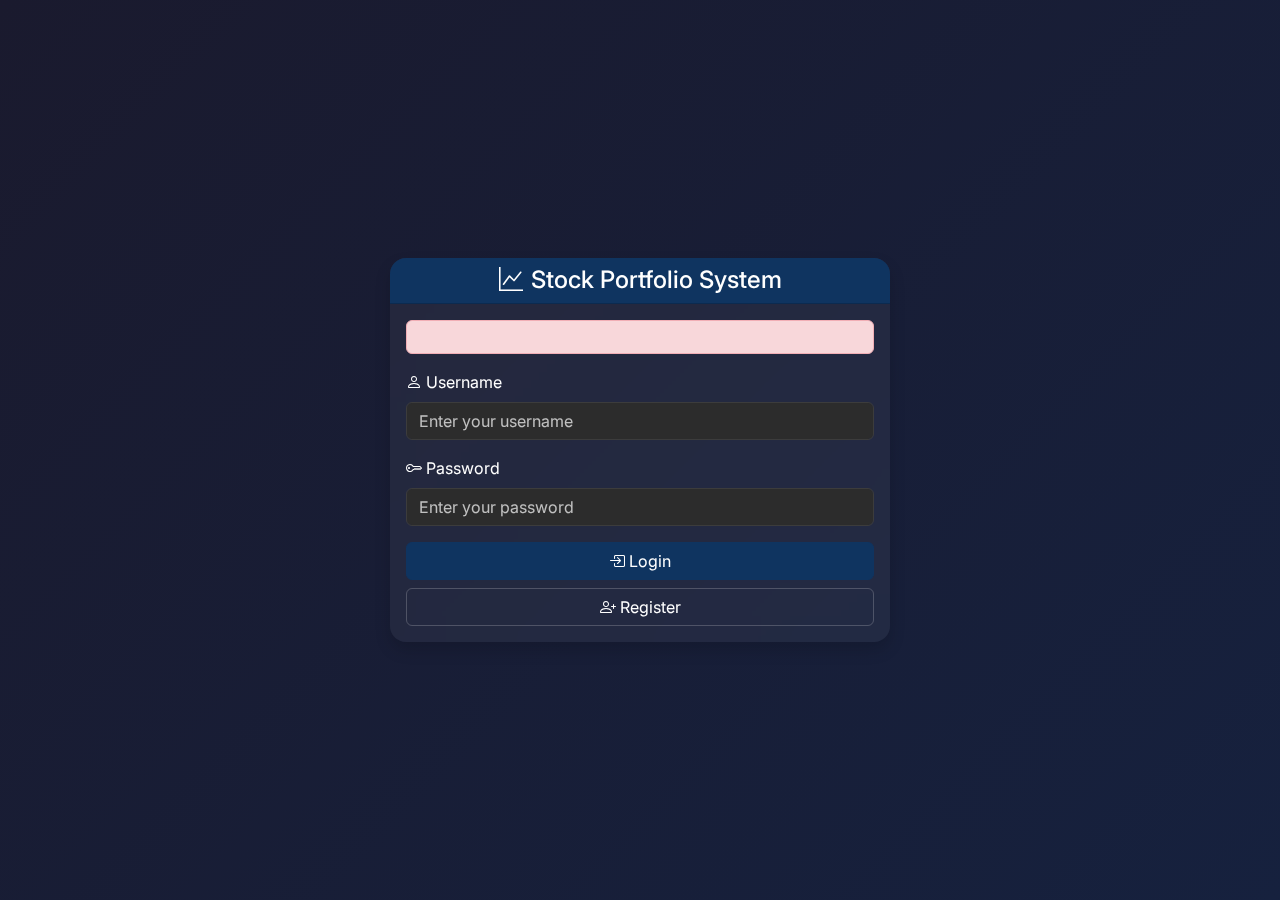
<file: StockPortfolioManagementSystem/src/main/resources/templates/auth/login.html>
<!DOCTYPE html>
<html xmlns:th="http://www.thymeleaf.org">
<head>
    <title>Login - Stock Portfolio System</title>
    <link href="https://cdn.jsdelivr.net/npm/bootstrap@5.3.0/dist/css/bootstrap.min.css" rel="stylesheet">
    <link rel="stylesheet" href="https://cdn.jsdelivr.net/npm/bootstrap-icons@1.10.0/font/bootstrap-icons.css">
    <link href="https://fonts.googleapis.com/css2?family=Inter:wght@400;500;600;700&display=swap" rel="stylesheet">
    <link rel="stylesheet" th:href="@{/css/styles.css}">
    <style>
        body {
            font-family: 'Inter', -apple-system, BlinkMacSystemFont, 'Segoe UI', Roboto, Oxygen, Ubuntu, Cantarell, sans-serif;
            background: linear-gradient(135deg, #1a1a2e 0%, #16213e 100%);
            min-height: 100vh;
            margin: 0;
            display: flex;
            justify-content: center;
            align-items: center;
        }
        .container {
            display: flex;
            justify-content: center;
            align-items: center;
            min-height: 100vh;
            padding: 20px;
        }
        .card {
            border: none;
            box-shadow: 0 0.5rem 1rem rgba(0, 0, 0, 0.3);
            border-radius: 1rem;
            background-color: rgba(255, 255, 255, 0.05);
            backdrop-filter: blur(10px);
            width: 100%;
            max-width: 500px;
        }
        .form-control {
            background-color: #2c2c2c;
            border-color: #3c3c3c;
            color: white;
        }
        .form-control::placeholder {
            color: rgba(255, 255, 255, 0.7);
        }
        .card-header {
            background-color: #0f3460;
            color: white;
            border-radius: 1rem 1rem 0 0 !important;
        }
        .btn-primary {
            background-color: #0f3460;
            border-color: #0f3460;
        }
        .btn-primary:hover {
            background-color: #16213e;
            border-color: #16213e;
        }
        .btn-outline-secondary {
            color: white;
            border-color: rgba(255, 255, 255, 0.2);
        }
        .btn-outline-secondary:hover {
            background-color: rgba(255, 255, 255, 0.1);
            border-color: rgba(255, 255, 255, 0.3);
        }
        .input-group-text {
            background-color: #2c2c2c;
            border-color: #3c3c3c;
            color: white;
        }
    </style>
</head>
<body>
    <div class="container">
        <div class="card shadow">
            <div class="card-header text-center">
                <h4 class="mb-0">
                    <i class="bi bi-graph-up me-2"></i>Stock Portfolio System
                </h4>
            </div>
            <div class="card-body">
                <div th:if="${error}" class="alert alert-danger" th:text="${error}"></div>
                <form th:action="@{/login}" method="post">
                    <div class="mb-3">
                        <label for="username" class="form-label text-white">
                            <i class="bi bi-person"></i> Username
                        </label>
                        <input type="text" class="form-control" id="username" name="username" required
                               placeholder="Enter your username">
                    </div>
                    <div class="mb-3">
                        <label for="password" class="form-label text-white">
                            <i class="bi bi-key"></i> Password
                        </label>
                        <input type="password" class="form-control" id="password" name="password" required
                               placeholder="Enter your password">
                    </div>
                    <div class="d-grid gap-2">
                        <button type="submit" class="btn btn-primary">
                            <i class="bi bi-box-arrow-in-right"></i> Login
                        </button>
                        <a th:href="@{/register}" class="btn btn-outline-secondary">
                            <i class="bi bi-person-plus"></i> Register
                        </a>
                    </div>
                </form>
            </div>
        </div>
    </div>

    <script src="https://cdn.jsdelivr.net/npm/bootstrap@5.3.0/dist/js/bootstrap.bundle.min.js"></script>
</body>
</html>
</file>
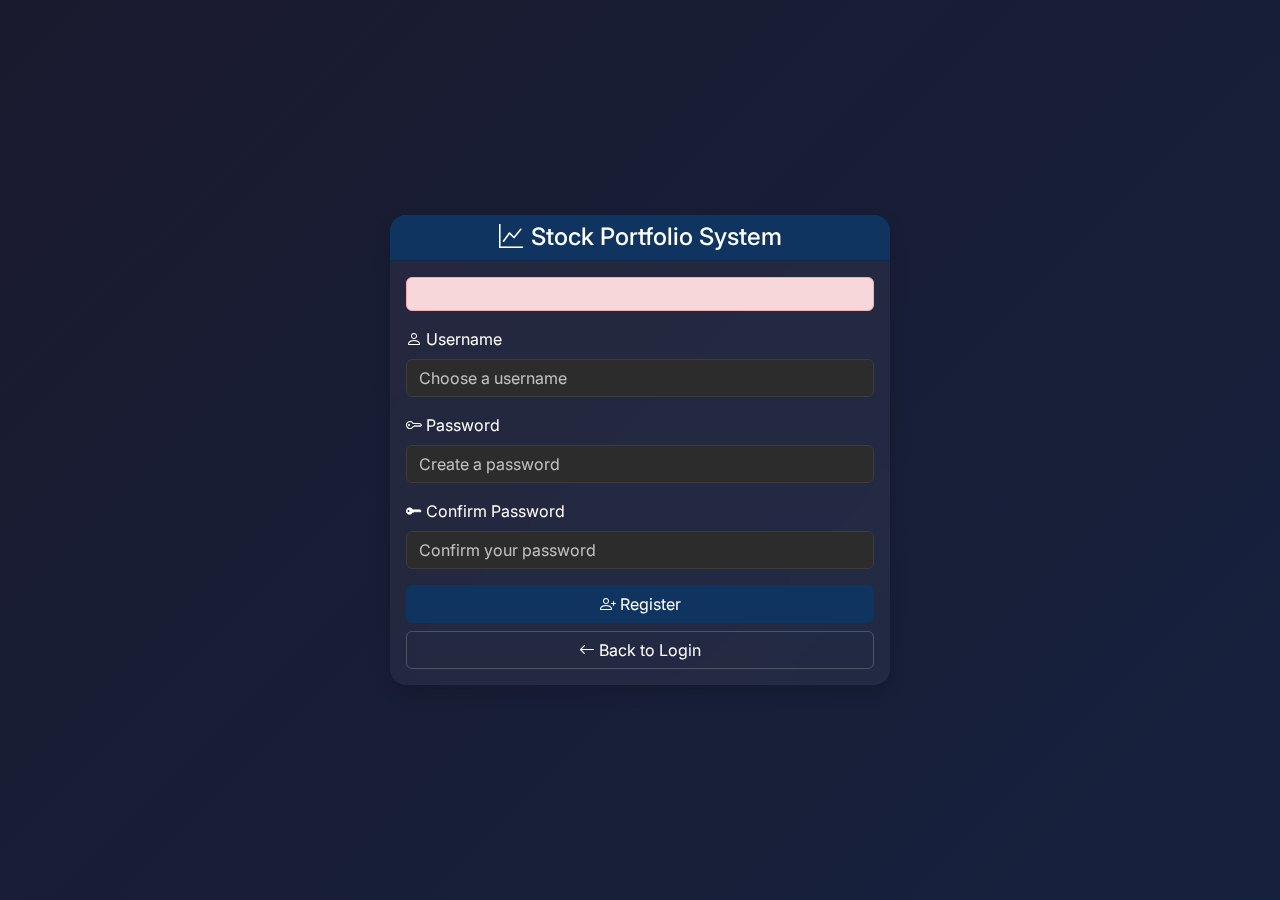
<file: StockPortfolioManagementSystem/src/main/resources/templates/auth/register.html>
<!DOCTYPE html>
<html xmlns:th="http://www.thymeleaf.org">
<head>
    <title>Register - Stock Portfolio System</title>
    <link href="https://cdn.jsdelivr.net/npm/bootstrap@5.3.0/dist/css/bootstrap.min.css" rel="stylesheet">
    <link rel="stylesheet" href="https://cdn.jsdelivr.net/npm/bootstrap-icons@1.10.0/font/bootstrap-icons.css">
    <link href="https://fonts.googleapis.com/css2?family=Inter:wght@400;500;600;700&display=swap" rel="stylesheet">
    <link rel="stylesheet" th:href="@{/css/styles.css}">
    <style>
        body {
            font-family: 'Inter', -apple-system, BlinkMacSystemFont, 'Segoe UI', Roboto, Oxygen, Ubuntu, Cantarell, sans-serif;
            background: linear-gradient(135deg, #1a1a2e 0%, #16213e 100%);
            min-height: 100vh;
            margin: 0;
            display: flex;
            justify-content: center;
            align-items: center;
        }
        .container {
            display: flex;
            justify-content: center;
            align-items: center;
            min-height: 100vh;
            padding: 20px;
        }
        .card {
            border: none;
            box-shadow: 0 0.5rem 1rem rgba(0, 0, 0, 0.3);
            border-radius: 1rem;
            background-color: rgba(255, 255, 255, 0.05);
            backdrop-filter: blur(10px);
            width: 100%;
            max-width: 500px;
        }
        .form-control {
            background-color: #2c2c2c;
            border-color: #3c3c3c;
            color: white;
        }
        .form-control::placeholder {
            color: rgba(255, 255, 255, 0.7);
        }
        .card-header {
            background-color: #0f3460;
            color: white;
            border-radius: 1rem 1rem 0 0 !important;
        }
        .btn-primary {
            background-color: #0f3460;
            border-color: #0f3460;
        }
        .btn-primary:hover {
            background-color: #16213e;
            border-color: #16213e;
        }
        .btn-outline-secondary {
            color: white;
            border-color: rgba(255, 255, 255, 0.2);
        }
        .btn-outline-secondary:hover {
            background-color: rgba(255, 255, 255, 0.1);
            border-color: rgba(255, 255, 255, 0.3);
        }
        .input-group-text {
            background-color: #2c2c2c;
            border-color: #3c3c3c;
            color: white;
        }
    </style>
</head>
<body>
    <div class="container">
        <div class="card shadow">
            <div class="card-header text-center">
                <h4 class="mb-0">
                    <i class="bi bi-graph-up me-2"></i>Stock Portfolio System
                </h4>
            </div>
            <div class="card-body">
                <div th:if="${error}" class="alert alert-danger" th:text="${error}"></div>
                <form th:action="@{/register}" method="post">
                    <div class="mb-3">
                        <label for="username" class="form-label text-white">
                            <i class="bi bi-person"></i> Username
                        </label>
                        <input type="text" class="form-control" id="username" name="username" required
                               placeholder="Choose a username">
                    </div>
                    <div class="mb-3">
                        <label for="password" class="form-label text-white">
                            <i class="bi bi-key"></i> Password
                        </label>
                        <input type="password" class="form-control" id="password" name="password" required
                               placeholder="Create a password">
                    </div>
                    <div class="mb-3">
                        <label for="confirmPassword" class="form-label text-white">
                            <i class="bi bi-key-fill"></i> Confirm Password
                        </label>
                        <input type="password" class="form-control" id="confirmPassword" name="confirmPassword" required
                               placeholder="Confirm your password">
                    </div>
                    <!-- <div class="mb-3">
                        <label for="initialCash" class="form-label text-white">
                            <i class="bi bi-wallet2"></i> Initial Cash Balance
                        </label>
                        <div class="input-group">
                            <span class="input-group-text">$</span>
                            <input type="number" class="form-control" id="initialCash" name="initialCash" required
                                   step="0.01" min="0" value="10000.00">
                        </div> 
                    </div> -->
                    <div class="d-grid gap-2">
                        <button type="submit" class="btn btn-primary">
                            <i class="bi bi-person-plus"></i> Register
                        </button>
                        <a th:href="@{/login}" class="btn btn-outline-secondary">
                            <i class="bi bi-arrow-left"></i> Back to Login
                        </a>
                    </div>
                </form>
            </div>
        </div>
    </div>

    <script src="https://cdn.jsdelivr.net/npm/bootstrap@5.3.0/dist/js/bootstrap.bundle.min.js"></script>
</body>
</html>
</file>
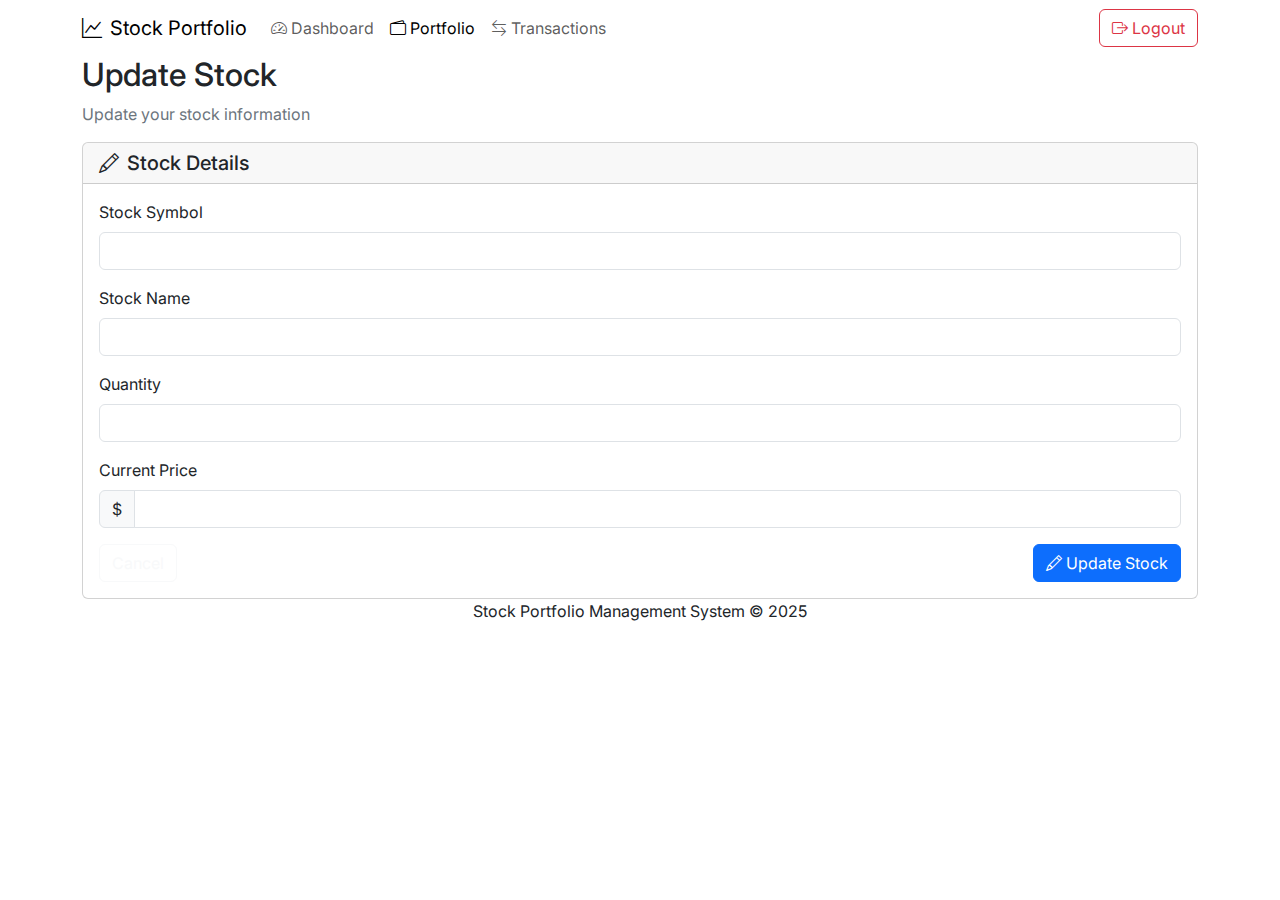
<file: StockPortfolioManagementSystem/src/main/resources/templates/portfolio/update-stock.html>
<!DOCTYPE html>
<html xmlns:th="http://www.thymeleaf.org">
<head>
    <title>Update Stock - Stock Portfolio System</title>
    <link href="https://cdn.jsdelivr.net/npm/bootstrap@5.3.0/dist/css/bootstrap.min.css" rel="stylesheet">
    <link rel="stylesheet" href="https://cdn.jsdelivr.net/npm/bootstrap-icons@1.10.0/font/bootstrap-icons.css">
    <link href="https://fonts.googleapis.com/css2?family=Inter:wght@400;500;600;700&display=swap" rel="stylesheet">
    <link rel="stylesheet" th:href="@{/css/styles.css}">
    <style>
        /* Ensure styles are applied immediately */
        body {
            font-family: 'Inter', -apple-system, BlinkMacSystemFont, 'Segoe UI', Roboto, Oxygen, Ubuntu, Cantarell, sans-serif;
        }
    </style>
</head>
<body>
    <nav class="navbar navbar-expand-lg">
        <div class="container">
            <a class="navbar-brand" href="#">
                <i class="bi bi-graph-up me-2"></i>Stock Portfolio
            </a>
            <button class="navbar-toggler" type="button" data-bs-toggle="collapse" data-bs-target="#navbarNav">
                <span class="navbar-toggler-icon"></span>
            </button>
            <div class="collapse navbar-collapse" id="navbarNav">
                <ul class="navbar-nav me-auto">
                    <li class="nav-item">
                        <a class="nav-link" th:href="@{/dashboard}">
                            <i class="bi bi-speedometer2 me-1"></i>Dashboard
                        </a>
                    </li>
                    <li class="nav-item">
                        <a class="nav-link active" th:href="@{/portfolio}">
                            <i class="bi bi-wallet2 me-1"></i>Portfolio
                        </a>
                    </li>
                    <li class="nav-item">
                        <a class="nav-link" th:href="@{/transactions}">
                            <i class="bi bi-arrow-left-right me-1"></i>Transactions
                        </a>
                    </li>
                </ul>
                <form th:action="@{/logout}" method="post" class="d-flex">
                    <button class="btn btn-outline-danger" type="submit">
                        <i class="bi bi-box-arrow-right me-1"></i>Logout
                    </button>
                </form>
            </div>
        </div>
    </nav>

    <div class="dashboard-content">
        <div class="container">
            <div class="dashboard-header">
                <h2>Update Stock</h2>
                <p class="text-secondary">Update your stock information</p>
            </div>

            <div class="card">
                <div class="card-header">
                    <h5 class="mb-0">
                        <i class="bi bi-pencil me-2"></i>Stock Details
                    </h5>
                </div>
                <div class="card-body">
                    <form th:action="@{/portfolio/update}" method="post" th:object="${stock}">
                        <input type="hidden" th:field="*{id}">
                        <div class="mb-3">
                            <label for="symbol" class="form-label">Stock Symbol</label>
                            <input type="text" class="form-control" id="symbol" th:field="*{symbol}" readonly>
                        </div>
                        <div class="mb-3">
                            <label for="name" class="form-label">Stock Name</label>
                            <input type="text" class="form-control" id="name" th:field="*{name}" readonly>
                        </div>
                        <div class="mb-3">
                            <label for="quantity" class="form-label">Quantity</label>
                            <input type="number" class="form-control" id="quantity" th:field="*{quantity}" required min="1">
                        </div>
                        <div class="mb-3">
                            <label for="currentPrice" class="form-label">Current Price</label>
                            <div class="input-group">
                                <span class="input-group-text">$</span>
                                <input type="number" class="form-control" id="currentPrice" th:field="*{currentPrice}" required step="0.01" min="0.01">
                            </div>
                        </div>
                        <div class="d-flex justify-content-between">
                            <a th:href="@{/portfolio}" class="btn btn-outline-light">Cancel</a>
                            <button type="submit" class="btn btn-primary">
                                <i class="bi bi-pencil me-1"></i>Update Stock
                            </button>
                        </div>
                    </form>
                </div>
            </div>
        </div>
    </div>

    <footer>
        <div class="container text-center">
            <p class="mb-0">Stock Portfolio Management System © 2025</p>
        </div>
    </footer>

    <script src="https://cdn.jsdelivr.net/npm/bootstrap@5.3.0/dist/js/bootstrap.bundle.min.js"></script>
</body>
</html>
</file>
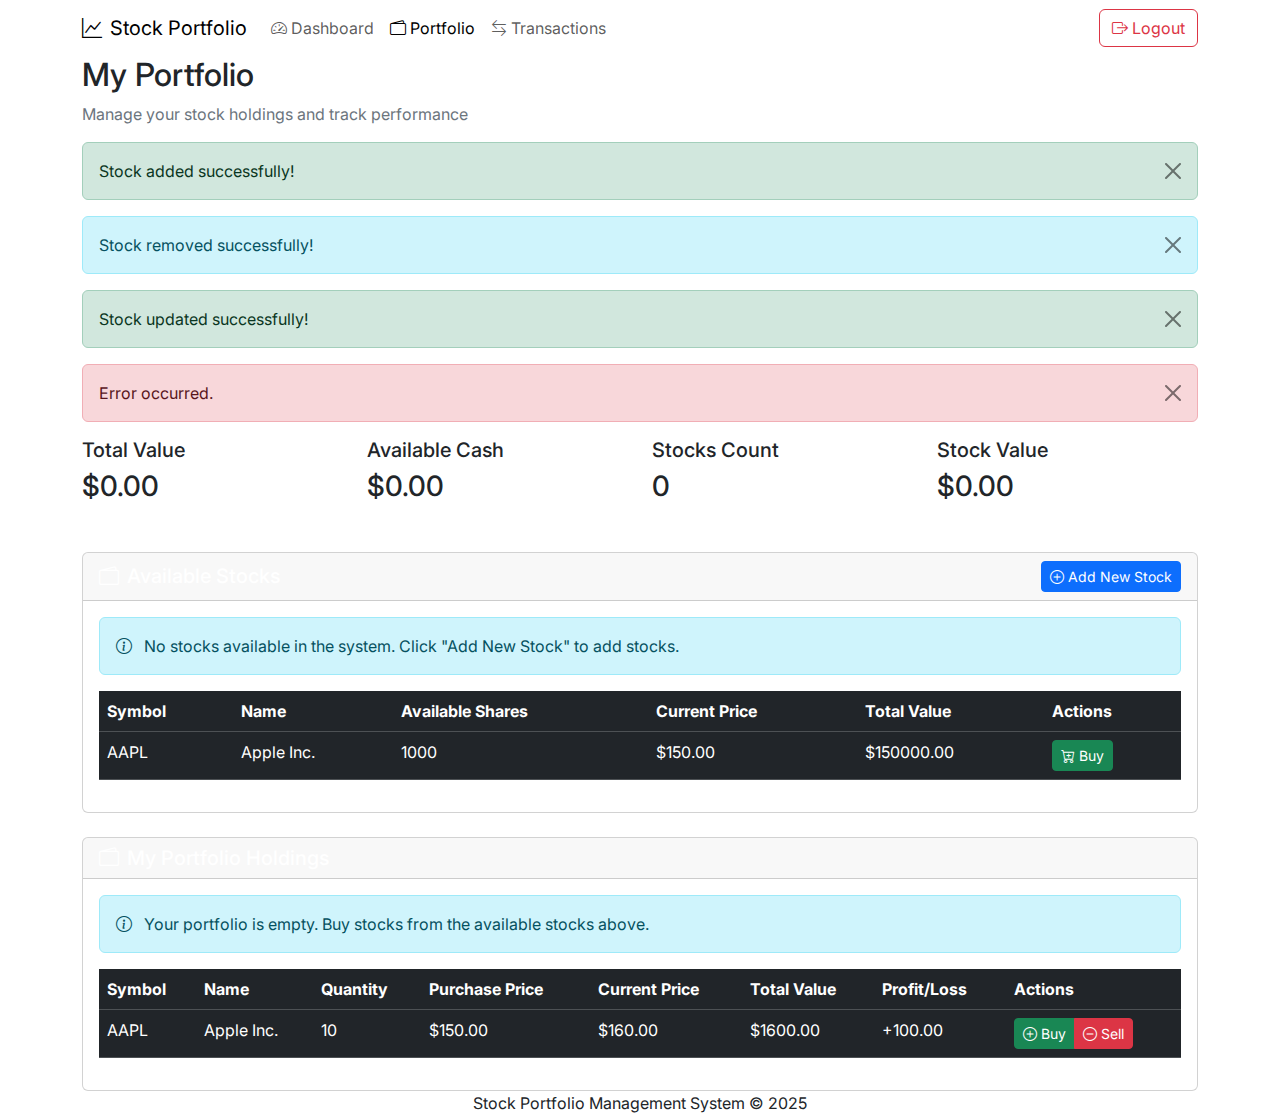
<file: StockPortfolioManagementSystem/src/main/resources/templates/portfolio/view.html>
<!DOCTYPE html>
<html xmlns:th="http://www.thymeleaf.org">
<head>
    <title>Portfolio - Stock Portfolio System</title>
    <link href="https://cdn.jsdelivr.net/npm/bootstrap@5.3.0/dist/css/bootstrap.min.css" rel="stylesheet">
    <link rel="stylesheet" href="https://cdn.jsdelivr.net/npm/bootstrap-icons@1.10.0/font/bootstrap-icons.css">
    <link href="https://fonts.googleapis.com/css2?family=Inter:wght@400;500;600;700&display=swap" rel="stylesheet">
    <link rel="stylesheet" th:href="@{/css/styles.css}">
    <style>
        /* Ensure styles are applied immediately */
        body {
            font-family: 'Inter', -apple-system, BlinkMacSystemFont, 'Segoe UI', Roboto, Oxygen, Ubuntu, Cantarell, sans-serif;
        }
    </style>
</head>
<body>
    <nav class="navbar navbar-expand-lg">
        <div class="container">
            <a class="navbar-brand" href="#">
                <i class="bi bi-graph-up me-2"></i>Stock Portfolio
            </a>
            <button class="navbar-toggler" type="button" data-bs-toggle="collapse" data-bs-target="#navbarNav">
                <span class="navbar-toggler-icon"></span>
            </button>
            <div class="collapse navbar-collapse" id="navbarNav">
                <ul class="navbar-nav me-auto">
                    <li class="nav-item">
                        <a class="nav-link" th:href="@{/dashboard}">
                            <i class="bi bi-speedometer2 me-1"></i>Dashboard
                        </a>
                    </li>
                    <li class="nav-item">
                        <a class="nav-link active" th:href="@{/portfolio}">
                            <i class="bi bi-wallet2 me-1"></i>Portfolio
                        </a>
                    </li>
                    <li class="nav-item">
                        <a class="nav-link" th:href="@{/transactions}">
                            <i class="bi bi-arrow-left-right me-1"></i>Transactions
                        </a>
                    </li>
                </ul>
                <form th:action="@{/logout}" method="post" class="d-flex">
                    <button class="btn btn-outline-danger" type="submit">
                        <i class="bi bi-box-arrow-right me-1"></i>Logout
                    </button>
                </form>
            </div>
        </div>
    </nav>

    <div class="dashboard-content">
        <div class="container">
            <div class="dashboard-header">
                <h2>My Portfolio</h2>
                <p class="text-secondary">Manage your stock holdings and track performance</p>
            </div>

            <div th:if="${param.success}" class="alert alert-success alert-dismissible fade show" role="alert">
                Stock added successfully!
                <button type="button" class="btn-close" data-bs-dismiss="alert" aria-label="Close"></button>
            </div>
            <div th:if="${param.removed}" class="alert alert-info alert-dismissible fade show" role="alert">
                Stock removed successfully!
                <button type="button" class="btn-close" data-bs-dismiss="alert" aria-label="Close"></button>
            </div>
            <div th:if="${param.updated}" class="alert alert-success alert-dismissible fade show" role="alert">
                Stock updated successfully!
                <button type="button" class="btn-close" data-bs-dismiss="alert" aria-label="Close"></button>
            </div>
            <div th:if="${param.error}" class="alert alert-danger alert-dismissible fade show" role="alert">
                <span th:text="${param.error}">Error occurred.</span>
                <button type="button" class="btn-close" data-bs-dismiss="alert" aria-label="Close"></button>
            </div>

            <div class="row mb-4">
                <div class="col-md-6 col-lg-3 mb-3">
                    <div class="stats-card">
                        <h5>Total Value</h5>
                        <h3>$<span th:text="${#numbers.formatDecimal(portfolio.totalValue, 1, 2)}">0.00</span></h3>
                    </div>
                </div>
                <div class="col-md-6 col-lg-3 mb-3">
                    <div class="stats-card success">
                        <h5>Available Cash</h5>
                        <h3>$<span th:text="${#numbers.formatDecimal(portfolio.availableCash, 1, 2)}">0.00</span></h3>
                    </div>
                </div>
                <div class="col-md-6 col-lg-3 mb-3">
                    <div class="stats-card info">
                        <h5>Stocks Count</h5>
                        <h3><span th:text="${stocks.size()}">0</span></h3>
                    </div>
                </div>
                <div class="col-md-6 col-lg-3 mb-3">
                    <div class="stats-card danger">
                        <h5>Stock Value</h5>
                        <h3>$<span th:text="${#numbers.formatDecimal(portfolio.totalValue - portfolio.availableCash, 1, 2)}">0.00</span></h3>
                    </div>
                </div>
            </div>

            <div class="card">
                <div class="card-header d-flex justify-content-between align-items-center">
                    <h5 class="mb-0" style="color: white;">
                        <i class="bi bi-wallet2 me-2"></i>Available Stocks
                    </h5>
                    <a th:href="@{/portfolio/add}" class="btn btn-sm btn-primary">
                        <i class="bi bi-plus-circle me-1"></i>Add New Stock
                    </a>
                </div>
                <div class="card-body">
                    <div th:if="${availableStocks.empty}" class="alert alert-info">
                        <i class="bi bi-info-circle me-2"></i>
                        No stocks available in the system. Click "Add New Stock" to add stocks.
                    </div>
                    <div th:unless="${availableStocks.empty}" class="table-responsive">
                        <table class="table table-dark table-hover">
                            <thead>
                                <tr>
                                    <th>Symbol</th>
                                    <th>Name</th>
                                    <th>Available Shares</th>
                                    <th>Current Price</th>
                                    <th>Total Value</th>
                                    <th>Actions</th>
                                </tr>
                            </thead>
                            <tbody>
                                <tr th:each="stock : ${availableStocks}">
                                    <td th:text="${stock.symbol}">AAPL</td>
                                    <td th:text="${stock.name}">Apple Inc.</td>
                                    <td th:text="${stock.totalShares}">1000</td>
                                    <td>$<span th:text="${#numbers.formatDecimal(stock.currentPrice, 1, 2)}">150.00</span></td>
                                    <td>$<span th:text="${#numbers.formatDecimal(stock.currentPrice * stock.totalShares, 1, 2)}">150000.00</span></td>
                                    <td>
                                        <a th:href="@{/transactions/buy?symbol={symbol}&name={name}(symbol=${stock.symbol},name=${stock.name})}" 
                                           class="btn btn-sm btn-success">
                                            <i class="bi bi-cart-plus"></i> Buy
                                        </a>
                                    </td>
                                </tr>
                            </tbody>
                        </table>
                    </div>
                </div>
            </div>

            <div class="card mt-4">
                <div class="card-header">
                    <h5 class="mb-0" style="color: white;">
                        <i class="bi bi-wallet2 me-2"></i>My Portfolio Holdings
                    </h5>
                </div>
                <div class="card-body">
                    <div th:if="${stocks.empty}" class="alert alert-info">
                        <i class="bi bi-info-circle me-2"></i>
                        Your portfolio is empty. Buy stocks from the available stocks above.
                    </div>
                    <div th:unless="${stocks.empty}" class="table-responsive portfolio-table">
                        <table class="table table-dark table-hover">
                            <thead>
                                <tr>
                                    <th>Symbol</th>
                                    <th>Name</th>
                                    <th>Quantity</th>
                                    <th>Purchase Price</th>
                                    <th>Current Price</th>
                                    <th>Total Value</th>
                                    <th>Profit/Loss</th>
                                    <th>Actions</th>
                                </tr>
                            </thead>
                            <tbody>
                                <tr th:each="stock : ${stocks}">
                                    <td th:text="${stock.symbol}">AAPL</td>
                                    <td th:text="${stock.name}">Apple Inc.</td>
                                    <td th:text="${stock.quantity}">10</td>
                                    <td>$<span th:text="${#numbers.formatDecimal(stock.purchasePrice, 1, 2)}">150.00</span></td>
                                    <td>$<span th:text="${#numbers.formatDecimal(stock.currentPrice, 1, 2)}">160.00</span></td>
                                    <td>$<span th:text="${#numbers.formatDecimal(stock.currentPrice * stock.quantity, 1, 2)}">1600.00</span></td>
                                    <td th:class="${stock.profitLoss >= 0 ? 'text-success' : 'text-danger'}">
                                        <span th:text="${stock.profitLoss >= 0 ? '+' : ''} + ${#numbers.formatDecimal(stock.profitLoss, 1, 2)}">+100.00</span>
                                    </td>
                                    <td>
                                        <div class="btn-group">
                                            <a th:href="@{/transactions/buy(symbol=${stock.symbol})}" class="btn btn-success btn-sm">
                                                <i class="bi bi-plus-circle"></i> Buy
                                            </a>
                                            <a th:href="@{/transactions/sell(symbol=${stock.symbol})}" class="btn btn-danger btn-sm">
                                                <i class="bi bi-dash-circle"></i> Sell
                                            </a>
                                        </div>
                                    </td>
                                </tr>
                            </tbody>
                        </table>
                    </div>
                </div>
            </div>
        </div>
    </div>

    <footer>
        <div class="container text-center">
            <p class="mb-0">Stock Portfolio Management System © 2025</p>
        </div>
    </footer>

    <script src="https://cdn.jsdelivr.net/npm/bootstrap@5.3.0/dist/js/bootstrap.bundle.min.js"></script>
</body>
</html>
</file>
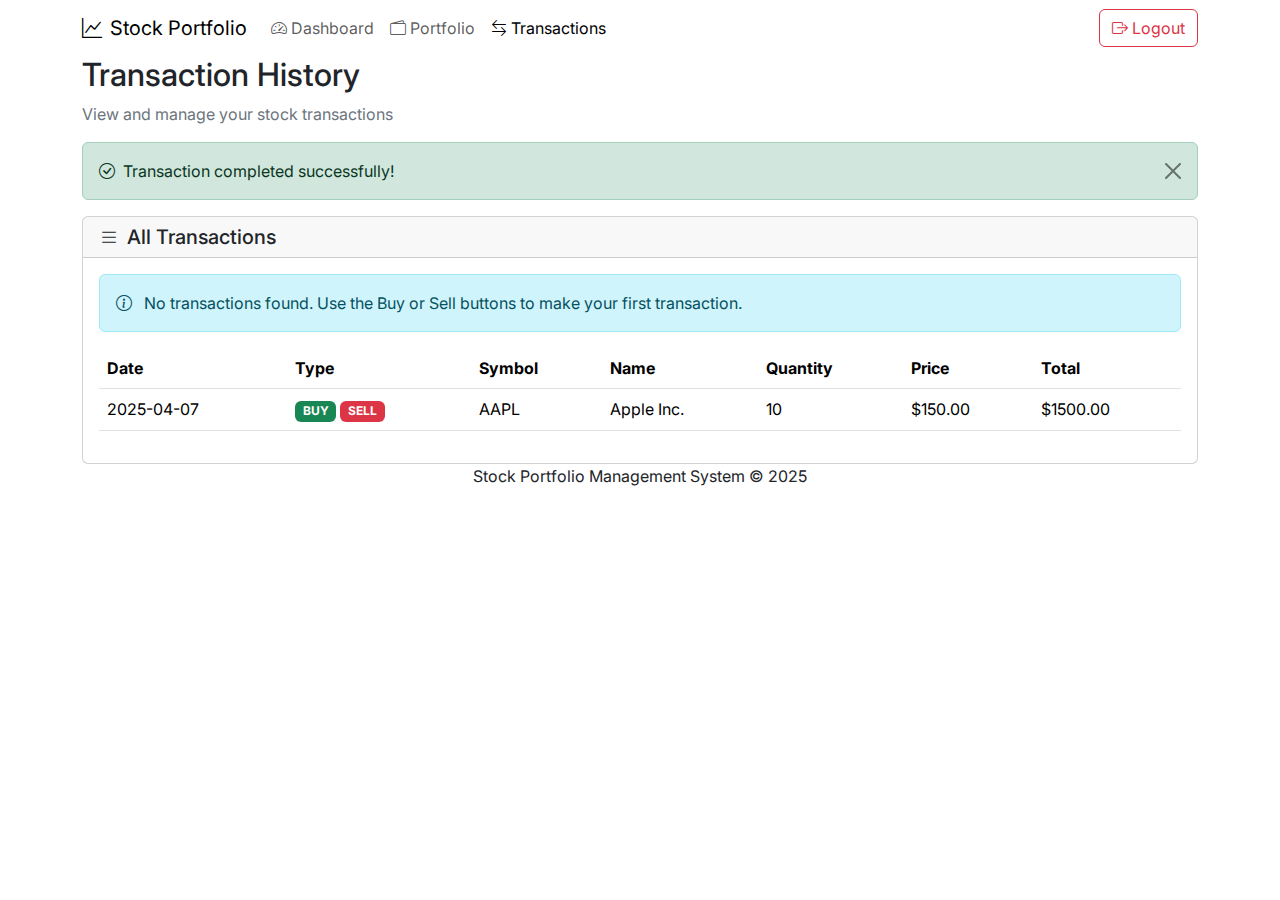
<file: StockPortfolioManagementSystem/src/main/resources/templates/transaction/list.html>
<!DOCTYPE html>
<html xmlns:th="http://www.thymeleaf.org">
<head>
    <title>Transactions - Stock Portfolio System</title>
    <link href="https://cdn.jsdelivr.net/npm/bootstrap@5.3.0/dist/css/bootstrap.min.css" rel="stylesheet">
    <link rel="stylesheet" href="https://cdn.jsdelivr.net/npm/bootstrap-icons@1.10.0/font/bootstrap-icons.css">
    <link href="https://fonts.googleapis.com/css2?family=Inter:wght@400;500;600;700&display=swap" rel="stylesheet">
    <link rel="stylesheet" th:href="@{/css/styles.css}">
    <style>
        /* Ensure styles are applied immediately */
        body {
            font-family: 'Inter', -apple-system, BlinkMacSystemFont, 'Segoe UI', Roboto, Oxygen, Ubuntu, Cantarell, sans-serif;
        }
    </style>
</head>
<body>
    <nav class="navbar navbar-expand-lg">
        <div class="container">
            <a class="navbar-brand" href="#">
                <i class="bi bi-graph-up me-2"></i>Stock Portfolio
            </a>
            <button class="navbar-toggler" type="button" data-bs-toggle="collapse" data-bs-target="#navbarNav">
                <span class="navbar-toggler-icon"></span>
            </button>
            <div class="collapse navbar-collapse" id="navbarNav">
                <ul class="navbar-nav me-auto">
                    <li class="nav-item">
                        <a class="nav-link" th:href="@{/dashboard}">
                            <i class="bi bi-speedometer2 me-1"></i>Dashboard
                        </a>
                    </li>
                    <li class="nav-item">
                        <a class="nav-link" th:href="@{/portfolio}">
                            <i class="bi bi-wallet2 me-1"></i>Portfolio
                        </a>
                    </li>
                    <li class="nav-item">
                        <a class="nav-link active" th:href="@{/transactions}">
                            <i class="bi bi-arrow-left-right me-1"></i>Transactions
                        </a>
                    </li>
                </ul>
                <form th:action="@{/logout}" method="post" class="d-flex">
                    <button class="btn btn-outline-danger" type="submit">
                        <i class="bi bi-box-arrow-right me-1"></i>Logout
                    </button>
                </form>
            </div>
        </div>
    </nav>

    <div class="dashboard-content">
        <div class="container">
            <div class="dashboard-header">
                <h2>Transaction History</h2>
                <p class="text-secondary">View and manage your stock transactions</p>
            </div>

            <div th:if="${param.success}" class="alert alert-success alert-dismissible fade show" role="alert">
                <i class="bi bi-check-circle me-2"></i>Transaction completed successfully!
                <button type="button" class="btn-close" data-bs-dismiss="alert" aria-label="Close"></button>
            </div>

            <div class="card">
                <div class="card-header d-flex justify-content-between align-items-center">
                    <h5 class="mb-0">
                        <i class="bi bi-list me-2"></i>All Transactions
                    </h5>
                    <!-- <div>
                        <a th:href="@{/transactions/buy}" class="btn btn-sm btn-success me-2">
                            <i class="bi bi-cash-coin me-1"></i>Buy Stock
                        </a>
                        <a th:href="@{/transactions/sell}" class="btn btn-sm btn-danger">
                            <i class="bi bi-cart-check me-1"></i>Sell Stock
                        </a>
                    </div> -->
                </div>
                <div class="card-body">
                    <div th:if="${#lists.isEmpty(transactions)}" class="alert alert-info">
                        <i class="bi bi-info-circle me-2"></i>
                        No transactions found. Use the Buy or Sell buttons to make your first transaction.
                    </div>
                    <div th:unless="${#lists.isEmpty(transactions)}" class="table-responsive portfolio-table">
                        <table class="table">
                            <thead>
                                <tr>
                                    <th>Date</th>
                                    <th>Type</th>
                                    <th>Symbol</th>
                                    <th>Name</th>
                                    <th>Quantity</th>
                                    <th>Price</th>
                                    <th>Total</th>
                                </tr>
                            </thead>
                            <tbody>
                                <tr th:each="transaction : ${transactions}">
                                    <td th:text="${#temporals.format(transaction.timestamp, 'yyyy-MM-dd HH:mm')}">2025-04-07</td>
                                    <td>
                                        <span th:if="${transaction.type.name() == 'BUY'}" class="badge bg-success">BUY</span>
                                        <span th:if="${transaction.type.name() == 'SELL'}" class="badge bg-danger">SELL</span>
                                    </td>
                                    <td th:text="${transaction.stockSymbol}">AAPL</td>
                                    <td th:text="${transaction.stockName}">Apple Inc.</td>
                                    <td th:text="${transaction.quantity}">10</td>
                                    <td>$<span th:text="${#numbers.formatDecimal(transaction.price, 1, 2)}">150.00</span></td>
                                    <td>$<span th:text="${#numbers.formatDecimal(transaction.totalAmount, 1, 2)}">1500.00</span></td>
                                </tr>
                            </tbody>
                        </table>
                    </div>
                </div>
            </div>
        </div>
    </div>

    <footer>
        <div class="container text-center">
            <p class="mb-0">Stock Portfolio Management System © 2025</p>
        </div>
    </footer>

    <script src="https://cdn.jsdelivr.net/npm/bootstrap@5.3.0/dist/js/bootstrap.bundle.min.js"></script>
</body>
</html>
</file>
